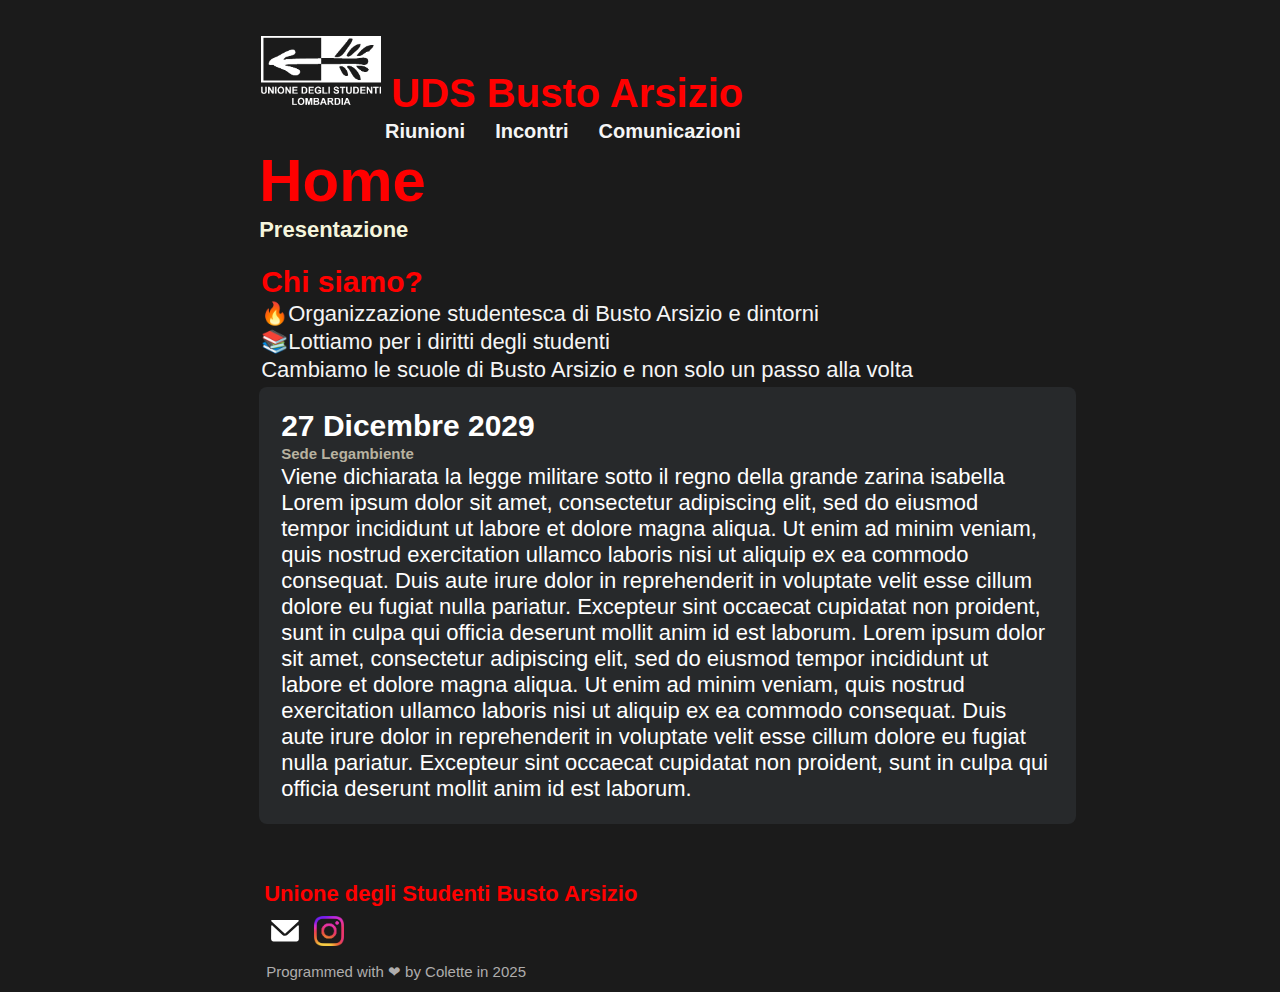
<file: index.html>
<!DOCTYPE html>
<html lang="en">
<head>
    <meta charset="UTF-8">
    <meta name="viewport" content="width=device-width, initial-scale=1.0">
    <link rel="stylesheet" media="only screen and (max-width: 900px)" href="styles/mobile.css" />
    <link rel="stylesheet" media="only screen and (min-width: 901px)" href="styles/desktop.css" />
    <title>Home</title>
</head>

<body>
    <header>
        <div class="topbar">
            <img src="images/UdsLombardiaLogo.png">
            <a class="topbar maintitle" href="index.html">UDS Busto Arsizio</a>
            <div>
                <a href="pages/riunioni.html">Riunioni</a>
                <a href="pages/incontri.html">Incontri</a>
                <a href="pages/comunicazioni.html">Comunicazioni</a>
            </div>
        </div>
    </header>

    <h1 class="pagetitle">Home</h1>
    <h2 class="subtitle">Presentazione</h2>

    <div class="maincontent">
        <h3>Chi siamo?</h3>
        <p>🔥Organizzazione studentesca di Busto Arsizio e dintorni</p>
        <p>📚Lottiamo per i diritti degli studenti</p>
        <p>Cambiamo le scuole di Busto Arsizio e non solo un passo alla volta</p>
        
    </div>

    <div class="card">
        <h3>27 Dicembre 2029</h3>
        <h2>Sede Legambiente</h2>
        <p>Viene dichiarata la legge militare sotto il regno della grande zarina isabella Lorem ipsum dolor sit amet, consectetur adipiscing elit, sed do eiusmod tempor incididunt ut labore et dolore magna aliqua. Ut enim ad minim veniam, quis nostrud exercitation ullamco laboris nisi ut aliquip ex ea commodo consequat. Duis aute irure dolor in reprehenderit in voluptate velit esse cillum dolore eu fugiat nulla pariatur. Excepteur sint occaecat cupidatat non proident, sunt in culpa qui officia deserunt mollit anim id est laborum. Lorem ipsum dolor sit amet, consectetur adipiscing elit, sed do eiusmod tempor incididunt ut labore et dolore magna aliqua. Ut enim ad minim veniam, quis nostrud exercitation ullamco laboris nisi ut aliquip ex ea commodo consequat. Duis aute irure dolor in reprehenderit in voluptate velit esse cillum dolore eu fugiat nulla pariatur. Excepteur sint occaecat cupidatat non proident, sunt in culpa qui officia deserunt mollit anim id est laborum.</p>
    </div>


    <!--Contacts-->
    <div class="contacts">
        <h3>Unione degli Studenti Busto Arsizio</h3>
        <div class="icons">  <!--Class only used on mobile-->
            <a href="mailto:uds@uds.org"><img src="images/Envelope.svg"></a>
            <a href="https://www.instagram.com/uds_bustoarsizio_/"><img src="images/InstagramLogo.png"></a>
        </div>
        <p>Programmed with ❤︎ by Colette in 2025</p>
    </div>
</body>
</html>
</file>
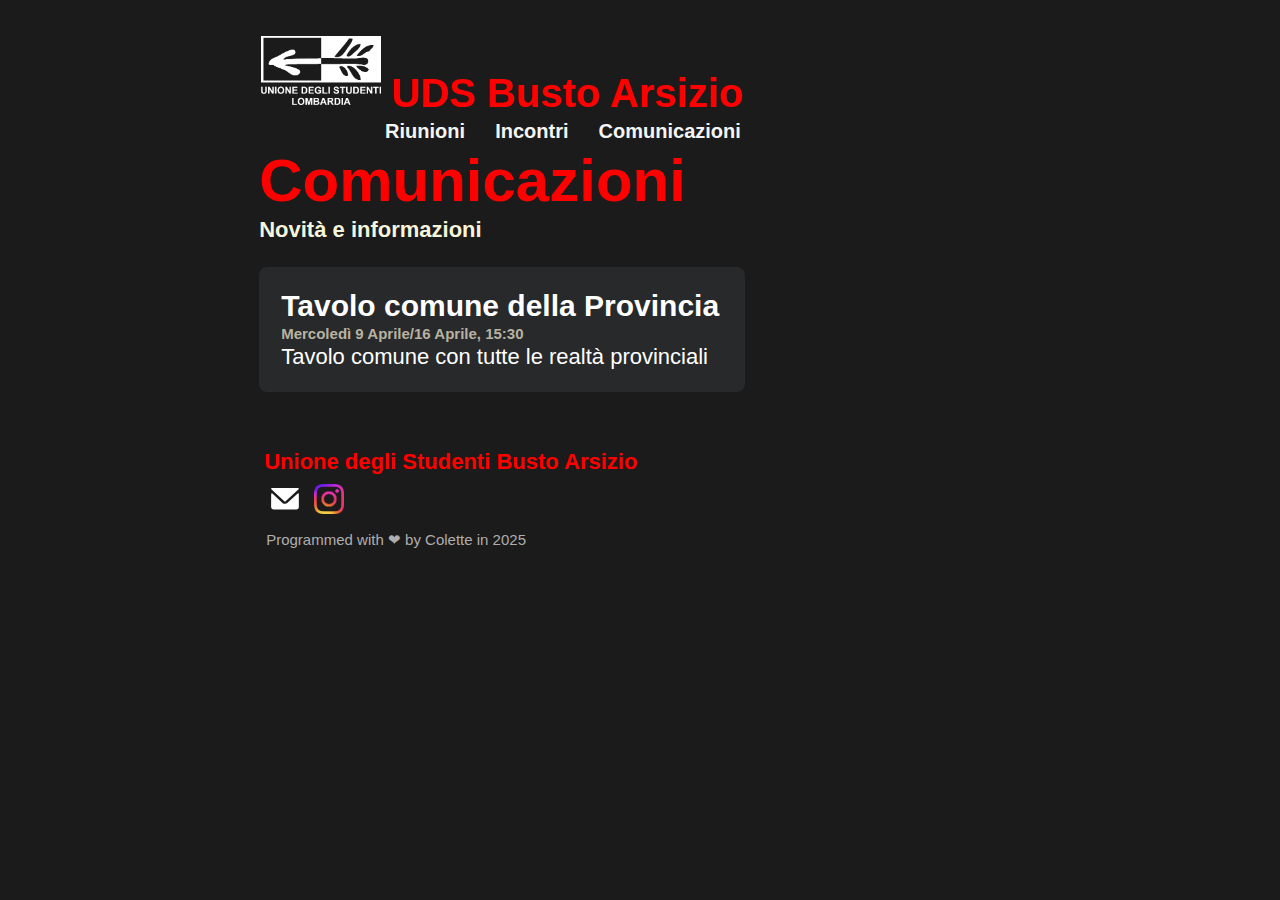
<file: pages/comunicazioni.html>
<!DOCTYPE html>
<html lang="en">
<head>
    <meta charset="UTF-8">
    <meta name="viewport" content="width=device-width, initial-scale=1.0">
    <link rel="stylesheet" media="only screen and (max-width: 900px)" href="../styles/mobile.css" />
    <link rel="stylesheet" media="only screen and (min-width: 901px)" href="../styles/desktop.css" />
    <title>Comunicazioni</title>
</head>
<body>
    <div class="topbar">
        <img src="../images/UdsLombardiaLogo.png">
        <a class="topbar maintitle" href="../index.html">UDS Busto Arsizio</a>
        <div>
            <a href="riunioni.html">Riunioni</a>
            <a href="incontri.html">Incontri</a>
            <a href="comunicazioni.html">Comunicazioni</a>
        </div>
    </div>
    
    <h3 class="pagetitle">Comunicazioni</h3>
    <h2 class="subtitle">Novità e informazioni</h2>

    <div class="card">
        <h3>Tavolo comune della Provincia</h3>
        <h2>Mercoledì 9 Aprile/16 Aprile, 15:30</h2>
        <p>Tavolo comune con tutte le realtà provinciali</p>
    </div>


    <!--Contacts-->
    <div class="contacts">
        <h3>Unione degli Studenti Busto Arsizio</h3>
        <div class="icons">  <!--Class only used on mobile-->
            <a href="mailto:uds@uds.org"><img src="../images/Envelope.svg"></a>
            <a href="https://www.instagram.com/uds_bustoarsizio_/"><img src="../images/InstagramLogo.png"></a>
        </div>
        <p>Programmed with ❤︎ by Colette in 2025</p>
    </div>
</body>
</html>
</file>
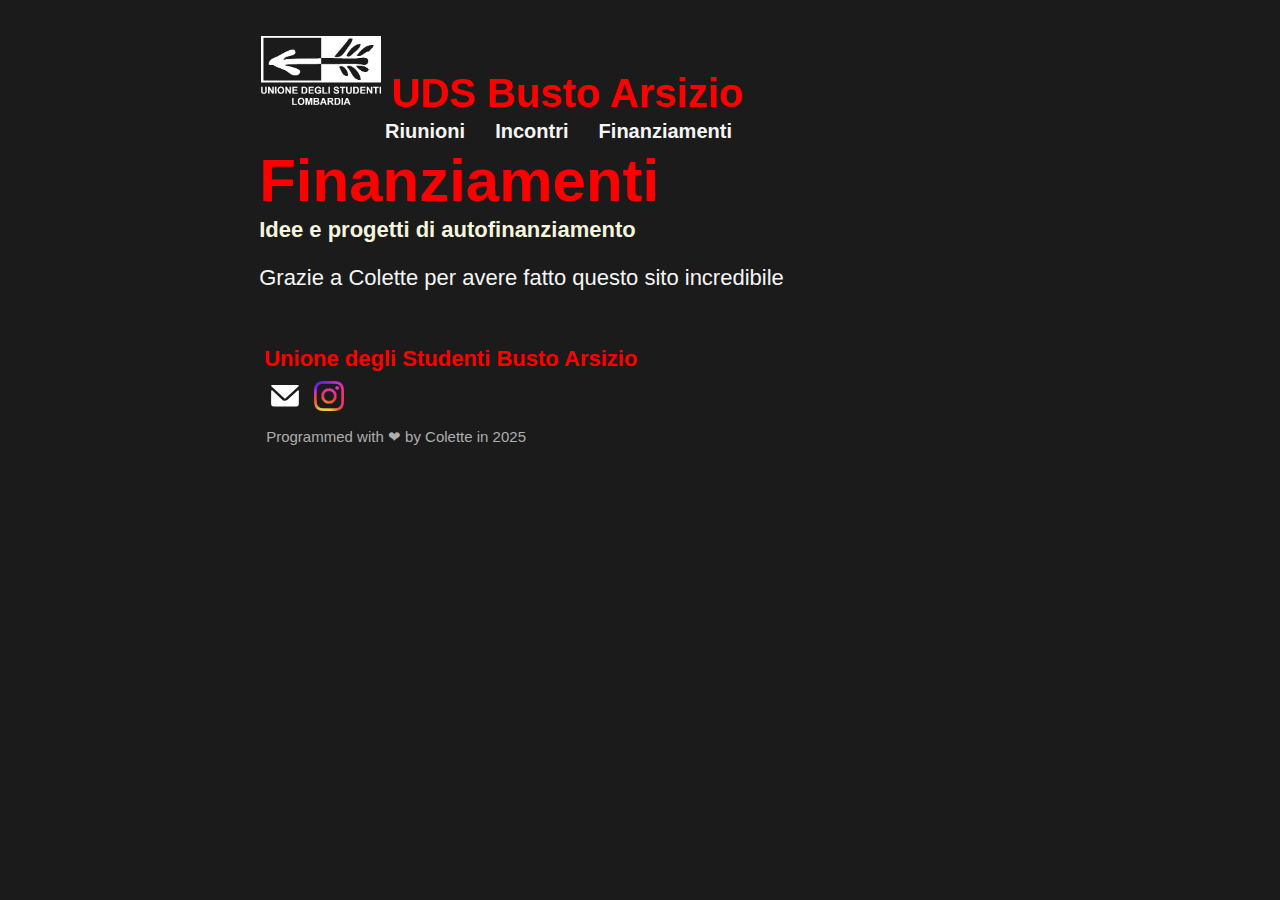
<file: pages/finanziamenti.html>
<!DOCTYPE html>
<html lang="en">
<head>
    <meta charset="UTF-8">
    <meta name="viewport" content="width=device-width, initial-scale=1.0">
    <link rel="stylesheet" media="only screen and (max-width: 900px)" href="../styles/mobile.css" />
    <link rel="stylesheet" media="only screen and (min-width: 901px)" href="../styles/desktop.css" />
    <title>Finanziamenti</title>
</head>
<body>
    <div class="topbar">
        <img src="../images/UdsLombardiaLogo.png">
        <a class="topbar maintitle" href="../index.html">UDS Busto Arsizio</a>
        <div>
            <a href="riunioni.html">Riunioni</a>
            <a href="incontri.html">Incontri</a>
            <a href="finanziamenti.html">Finanziamenti</a>
        </div>
    </div>
    
    <h3 class="pagetitle">Finanziamenti</h3>
    <h2 class="subtitle">Idee e progetti di autofinanziamento</h2>

    <p>Grazie a Colette per avere fatto questo sito incredibile</p>

    <!--Contacts-->
    <div class="contacts">
        <h3>Unione degli Studenti Busto Arsizio</h3>
        <div class="icons">  <!--Class only used on mobile-->
            <a href="mailto:uds@uds.org"><img src="../images/Envelope.svg"></a>
            <a href="https://www.instagram.com/uds_bustoarsizio_/"><img src="../images/InstagramLogo.png"></a>
        </div>
        <p>Programmed with ❤︎ by Colette in 2025</p>
    </div>
</body>
</html>
</file>
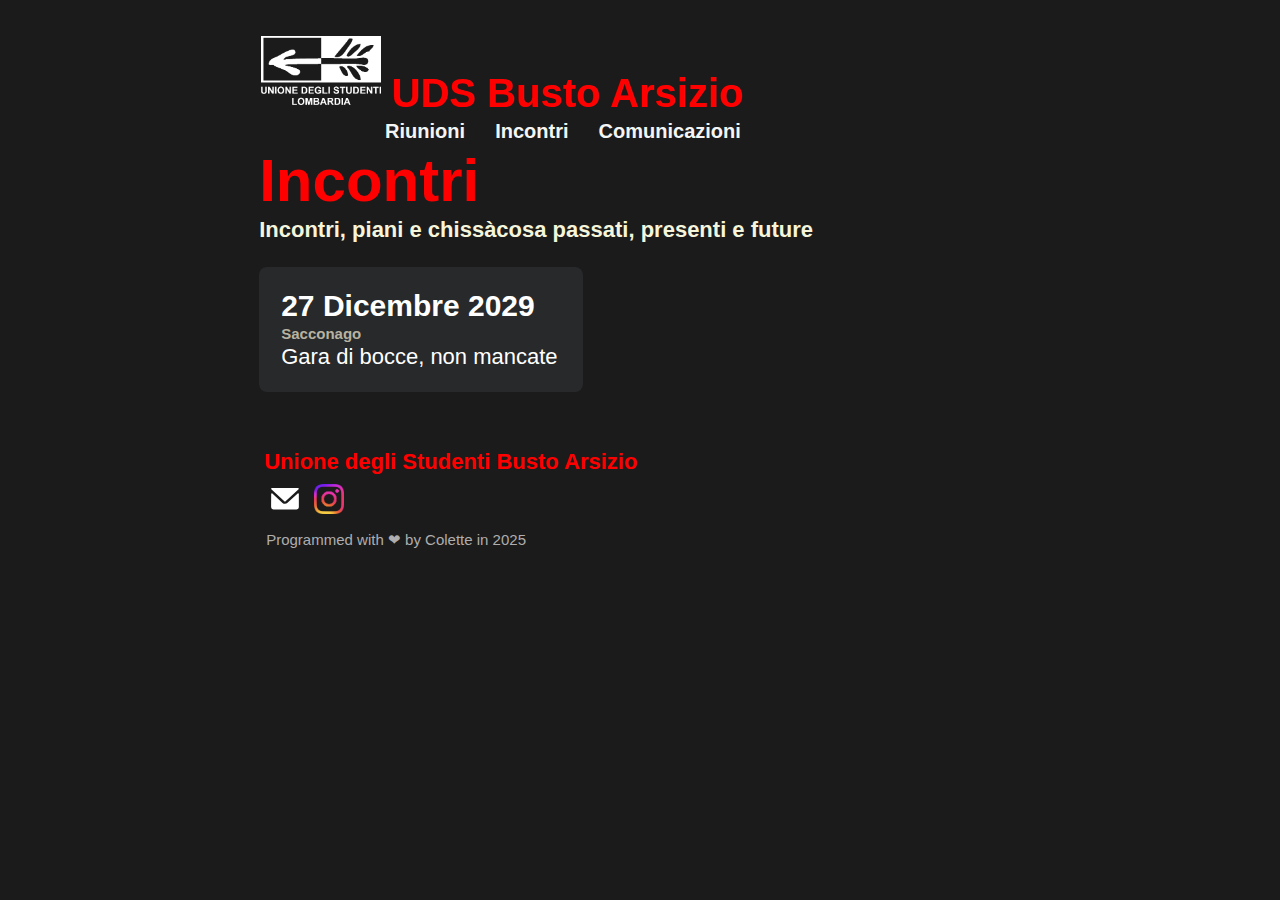
<file: pages/incontri.html>
<!DOCTYPE html>
<html lang="en">
<head>
    <meta charset="UTF-8">
    <meta name="viewport" content="width=device-width, initial-scale=1.0">
    <link rel="stylesheet" media="only screen and (max-width: 900px)" href="../styles/mobile.css" />
    <link rel="stylesheet" media="only screen and (min-width: 901px)" href="../styles/desktop.css" />
    <title>Incontri</title>
</head>
<body>
    <div class="topbar">
        <img src="../images/UdsLombardiaLogo.png">
        <a class="topbar maintitle" href="../index.html">UDS Busto Arsizio</a>
        <div>
            <a href="riunioni.html">Riunioni</a>
            <a href="incontri.html">Incontri</a>
            <a href="comunicazioni.html">Comunicazioni</a>
        </div>
    </div>

    <h3 class="pagetitle">Incontri</h3>
    <h2 class="subtitle">Incontri, piani e chissàcosa passati, presenti e future</h2>

    <div class="card">
        <h3>27 Dicembre 2029</h3>
        <h2>Sacconago</h2>
        <p>Gara di bocce, non mancate</p>
    </div>

    <!--Contacts-->
    <div class="contacts">
        <h3>Unione degli Studenti Busto Arsizio</h3>
        <div class="icons">  <!--Class only used on mobile-->
            <a href="mailto:uds@uds.org"><img src="../images/Envelope.svg"></a>
            <a href="https://www.instagram.com/uds_bustoarsizio_/"><img src="../images/InstagramLogo.png"></a>
        </div>
        <p>Programmed with ❤︎ by Colette in 2025</p>
    </div>
</body>
</html>
</file>
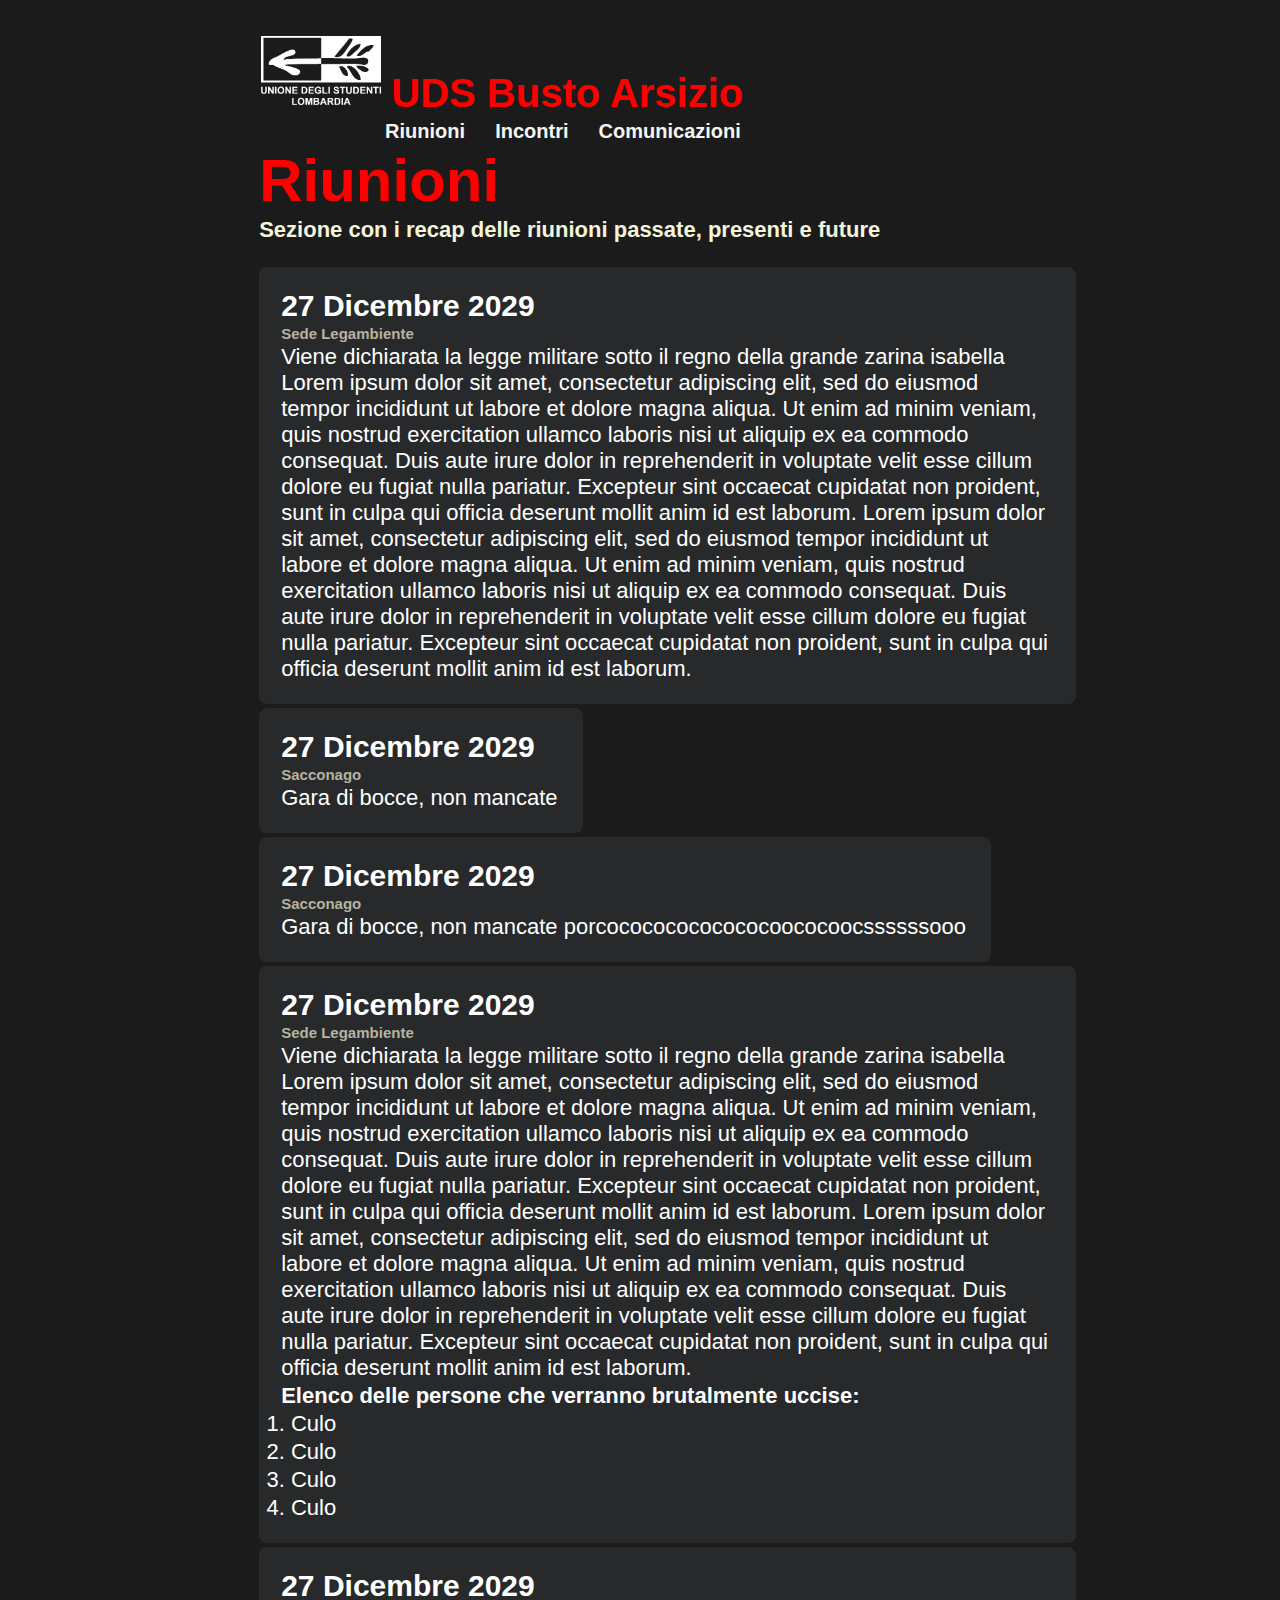
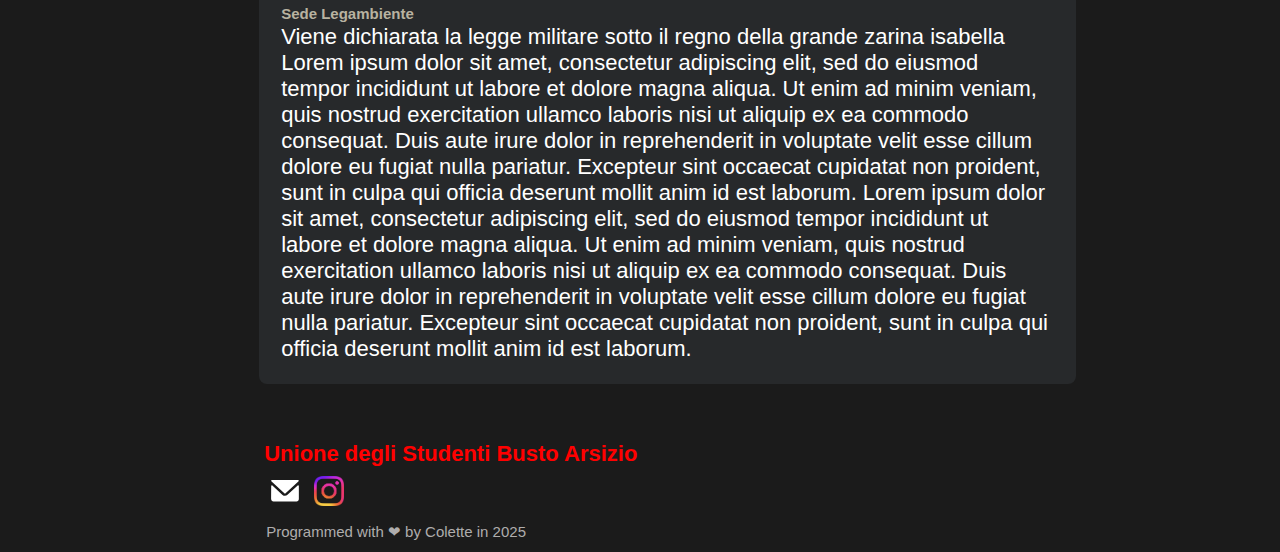
<file: pages/riunioni.html>
<!DOCTYPE html>
<html lang="en">
<head>
    <meta charset="UTF-8">
    <meta name="viewport" content="width=device-width, initial-scale=1.0">
    <link rel="stylesheet" media="only screen and (max-width: 900px)" href="../styles/mobile.css" />
    <link rel="stylesheet" media="only screen and (min-width: 901px)" href="../styles/desktop.css" />
    <title>Riunioni</title>
</head>
<body>
    <div class="topbar">
        <img src="../images/UdsLombardiaLogo.png">
        <a class="topbar maintitle" href="../index.html">UDS Busto Arsizio</a>
        <div>
            <a href="riunioni.html">Riunioni</a>
            <a href="incontri.html">Incontri</a>
            <a href="comunicazioni.html">Comunicazioni</a>
        </div>
    </div>
    
    <h3 class="pagetitle">Riunioni</h3>
    <h2 class="subtitle">Sezione con i recap delle riunioni passate, presenti e future</h2>

    <!--Cards-->

    <div class="card">
        <h3>27 Dicembre 2029</h3>
        <h2>Sede Legambiente</h2>
        <p>Viene dichiarata la legge militare sotto il regno della grande zarina isabella Lorem ipsum dolor sit amet, consectetur adipiscing elit, sed do eiusmod tempor incididunt ut labore et dolore magna aliqua. Ut enim ad minim veniam, quis nostrud exercitation ullamco laboris nisi ut aliquip ex ea commodo consequat. Duis aute irure dolor in reprehenderit in voluptate velit esse cillum dolore eu fugiat nulla pariatur. Excepteur sint occaecat cupidatat non proident, sunt in culpa qui officia deserunt mollit anim id est laborum. Lorem ipsum dolor sit amet, consectetur adipiscing elit, sed do eiusmod tempor incididunt ut labore et dolore magna aliqua. Ut enim ad minim veniam, quis nostrud exercitation ullamco laboris nisi ut aliquip ex ea commodo consequat. Duis aute irure dolor in reprehenderit in voluptate velit esse cillum dolore eu fugiat nulla pariatur. Excepteur sint occaecat cupidatat non proident, sunt in culpa qui officia deserunt mollit anim id est laborum.</p>
    </div>

    <div class="card">
        <h3>27 Dicembre 2029</h3>
        <h2>Sacconago</h2>
        <p>Gara di bocce, non mancate</p>
    </div>

    <div class="card">
        <h3>27 Dicembre 2029</h3>
        <h2>Sacconago</h2>
        <p>Gara di bocce, non mancate porcocococococococoococoocssssssooo</p>
    </div>

    <div class="card">
        <h3>27 Dicembre 2029</h3>
        <h2>Sede Legambiente</h2>
        <p>Viene dichiarata la legge militare sotto il regno della grande zarina isabella Lorem ipsum dolor sit amet, consectetur adipiscing elit, sed do eiusmod tempor incididunt ut labore et dolore magna aliqua. Ut enim ad minim veniam, quis nostrud exercitation ullamco laboris nisi ut aliquip ex ea commodo consequat. Duis aute irure dolor in reprehenderit in voluptate velit esse cillum dolore eu fugiat nulla pariatur. Excepteur sint occaecat cupidatat non proident, sunt in culpa qui officia deserunt mollit anim id est laborum. Lorem ipsum dolor sit amet, consectetur adipiscing elit, sed do eiusmod tempor incididunt ut labore et dolore magna aliqua. Ut enim ad minim veniam, quis nostrud exercitation ullamco laboris nisi ut aliquip ex ea commodo consequat. Duis aute irure dolor in reprehenderit in voluptate velit esse cillum dolore eu fugiat nulla pariatur. Excepteur sint occaecat cupidatat non proident, sunt in culpa qui officia deserunt mollit anim id est laborum.</p>
        <h1>Elenco delle persone che verranno brutalmente uccise:</h1>
        <ol>
            <li>Culo</li>
            <li>Culo</li>
            <li>Culo</li>
            <li>Culo</li>
        </ol>
    </div>

    <div class="card">
        <h3>27 Dicembre 2029</h3>
        <h2>Sede Legambiente</h2>
        <p>Viene dichiarata la legge militare sotto il regno della grande zarina isabella Lorem ipsum dolor sit amet, consectetur adipiscing elit, sed do eiusmod tempor incididunt ut labore et dolore magna aliqua. Ut enim ad minim veniam, quis nostrud exercitation ullamco laboris nisi ut aliquip ex ea commodo consequat. Duis aute irure dolor in reprehenderit in voluptate velit esse cillum dolore eu fugiat nulla pariatur. Excepteur sint occaecat cupidatat non proident, sunt in culpa qui officia deserunt mollit anim id est laborum. Lorem ipsum dolor sit amet, consectetur adipiscing elit, sed do eiusmod tempor incididunt ut labore et dolore magna aliqua. Ut enim ad minim veniam, quis nostrud exercitation ullamco laboris nisi ut aliquip ex ea commodo consequat. Duis aute irure dolor in reprehenderit in voluptate velit esse cillum dolore eu fugiat nulla pariatur. Excepteur sint occaecat cupidatat non proident, sunt in culpa qui officia deserunt mollit anim id est laborum.</p>
    </div>

    <!--Contacts-->
    <div class="contacts">
        <h3>Unione degli Studenti Busto Arsizio</h3>
        <div class="icons">  <!--Class only used on mobile-->
            <a href="mailto:uds@uds.org"><img src="../images/Envelope.svg"></a>
            <a href="https://www.instagram.com/uds_bustoarsizio_/"><img src="../images/InstagramLogo.png"></a>
        </div>
        <p>Programmed with ❤︎ by Colette in 2025</p>
    </div>
</body>
</html>
</file>
<file: styles/mobile.css>
* {
    font-family: 'Gill Sans', 'Gill Sans MT', Garamond, 'Trebuchet MS', sans-serif;
    color: whitesmoke;
    margin: 2px;
    padding: 0;
    box-sizing: border-box;
    font-size: 3.5vw;
}

body {
    background-color: #1b1b1b;
    text-align: center;
    padding: 1vw;
}

header {
    margin: 0;
    padding: 0;
    position: relative; 
}

.topbar {
    display: flex;
    flex-direction: column;
    align-items: center;
    gap: 1vw; 
    font-weight: bold;
}

.topbar.maintitle {
    color: red;
    font-size: 7vw;
    font-weight: bolder;
}

.topbar img {
    width: 120px;
}

.topbar a {
    text-decoration: none;
    padding: 1vw 1.5vw;
    border-radius: 5px;
    transition: background 0.3s ease;
}

.topbar a:hover {
    color:red;
    background: rgba(255, 255, 255, 0.2);
}
/*/ End top bar section /*/
.pagetitle {
    font-size: 10vw;
    padding-left: 15%;
    padding-right: 15%;
    color: red;
}

.subtitle {
    font-size: 4vw;
    color:beige;
    padding-bottom: 20px;
}


.maincontent h3 {
    font-size: 5vw;
    color: red;
}


.card {
    display: inline-block;
    padding: 3vw 3vw;
    background: rgb(39, 41, 43);
    border-radius: 8px;
    text-align: left;
    width: 80%; 
    margin-top: 2.5%;
    transition: all 0.3s ease-in-out; /* Smooth transition */
}

.card h3,
.card p,
.card h1,
.card ol,
.card li {
    color: white; /* Inherit color from .card to avoid repetition*/
}

.card h2 {
    color: rgb(184, 178, 160);
    font-size: 2vw;
}

.card h3 {
    font-size: 5.3vw;
}

.card ol {
    font-size: 4vw;
    padding-left: 5%;
}

.card.shrink {
    max-width: 40%; /* Shrink the card */
    padding: 5px 10px;
    font-size: 0.8em; /* Reduce text size */
}

.contacts {
    display: flex;
    flex-direction: column;
    align-items: center; /* Center content */
    gap: 1vw;
    padding: 1vw;
    position: relative; 
    margin-top: 50px; 
}

.contacts .icons {
    display: flex;
    flex-direction: row;
    gap: 0.5vw;
}

.contacts h3 {
    color: red;
    margin: 0; /* Removes excessive margin */
    font-size: 3vw;
}

.contacts img {
    width: 4vw; 
    height: 4vw;
}

.contacts p {
    color:rgb(175, 173, 173);
    font-size: 2vw;
}
</file>
<file: styles/desktop.css>
* {
    font-family: 'Gill Sans', 'Gill Sans MT', Calibri, 'Trebuchet MS', sans-serif;
    color: whitesmoke;
    margin: 2px;
    padding: 0;
    box-sizing: border-box;
    font-size: 22px;
}

body {
    background-color: #1b1b1b;
    margin: 0;
    padding-left: 20%;
    padding-top: 30px;
}

header {
    margin: 0;
    position: relative; 
    text-align: left;
}

.topbar {
    font-weight: bold;
    text-align: left;
}

.topbar.maintitle {
    color: red;
    font-size: 40px;
    padding-left: 0;
}

.topbar img {
    max-width: 120px; /*/Expand but not too much/*/
}

.topbar div {
    padding-left: 11%;
}

.topbar a {
    text-decoration: none;
    color: whitesmoke;
    font-size: 20px;
    transition: color 0.3s ease, background 0.3s ease;
    padding: 10px;
}

.topbar a:hover {
    color: red;
}

/* Page Title */
.pagetitle {
    font-size: 60px;
    color: red;
}

.subtitle {
    font-size: 22px;
    color: beige;
    padding-bottom: 20px;
}

/* Main Content */


.maincontent h3 {
    font-size: 30px;
    color: red;
}

.card {
    display: inline-block;
    padding: 20px 20px;
    background: rgb(39, 41, 43);
    border-radius: 8px;
    text-align: left;
    max-width: 80%; 
    padding-right: 2.3%;
}

.card h3,
.card p,
.card h1,
.card ol,
.card li {
    color: white; /* Inherit color from .card to avoid repetition*/
}

.card h2 {
    color: rgb(184, 178, 160); /* Specific color for h2 */
    font-size: 15px;
}

.card h3 {
    font-size: 30px;
}

.card ol {
    font-size: 15px;
    padding-left: 1%;
}

.contacts {
    display: flex;
    flex-direction: column;
    align-items: left; /* Center content (on the left) */
    gap: 5px;
    padding: 5px;
    position: relative; 
    margin-top: 50px; 
}

.contacts h3 {
    color: red;
    margin: 0; /* Removes excessive margin */
}

.contacts img {
    width: 30px;
    height: 30px;
}

.contacts p {
    color:rgb(175, 173, 173);
    font-size: 15px;
}
</file>
